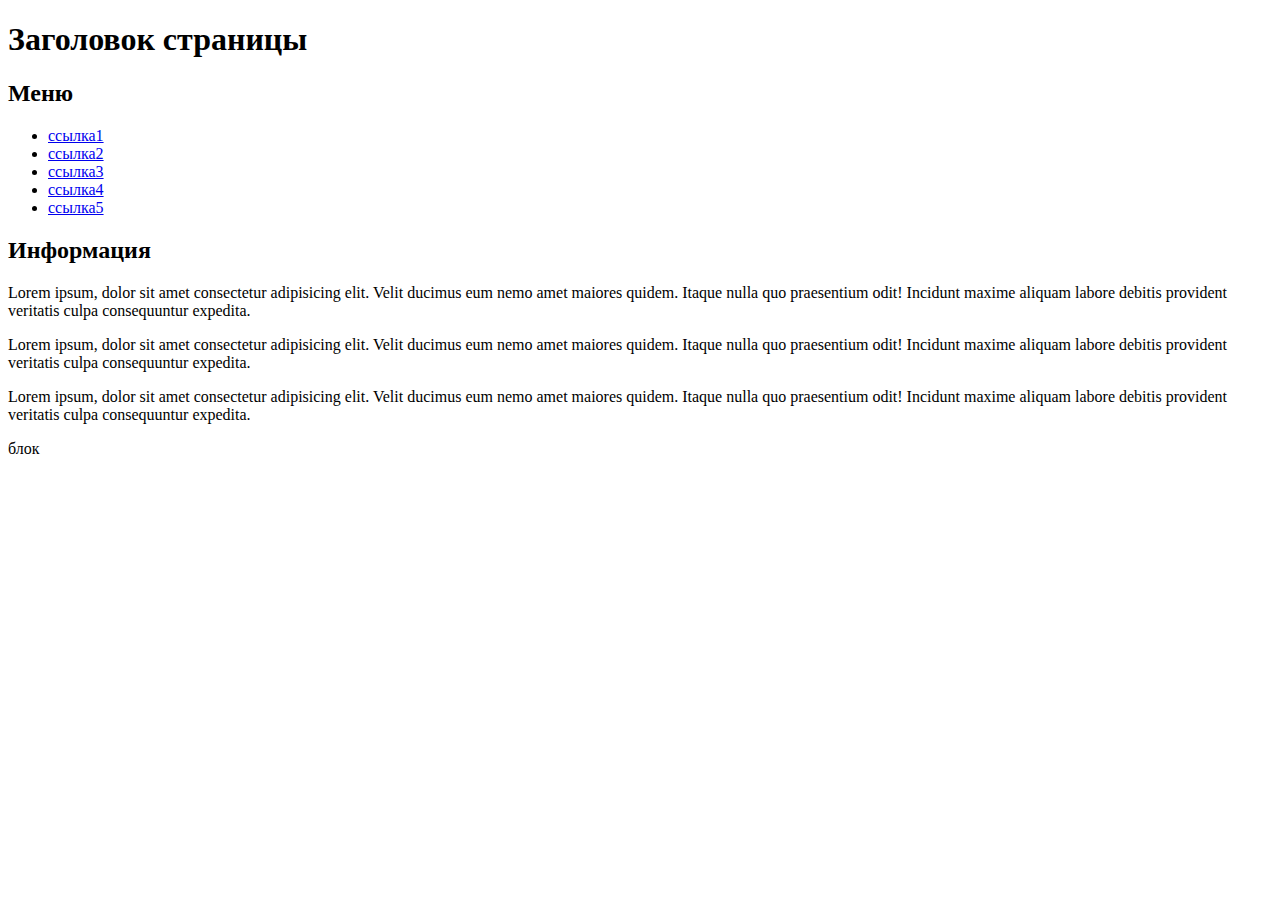
<file: dom.html>
<!DOCTYPE html>
<html lang="ru">
<head>
    <meta charset="UTF-8">
    <meta name="viewport" content="width=device-width, initial-scale=1.0">
    <title>Dom</title>
</head>
<body>
    <h1 id = "title">Заголовок страницы</h1>
    <h2 id = "title">Меню</h2>
    <nav class="menu">
        <ul>
            <li><a href="#">ссылка1</a></li>
            <li><a href="#">ссылка2</a></li>
            <li><a href="#">ссылка3</a></li>
            <li><a href="#">ссылка4</a></li>
            <li><a href="#">ссылка5</a></li>
        </ul>
    </nav>
    <h2>Информация</h2>
    <p class="text">Lorem ipsum, dolor sit amet consectetur adipisicing elit. Velit 
    ducimus eum nemo amet maiores quidem. Itaque nulla quo praesentium odit! 
    Incidunt maxime aliquam labore debitis provident veritatis culpa consequuntur expedita.
    </p>
    <p>Lorem ipsum, dolor sit amet consectetur adipisicing elit. Velit 
        ducimus eum nemo amet maiores quidem. Itaque nulla quo praesentium odit! 
        Incidunt maxime aliquam labore debitis provident veritatis culpa consequuntur expedita.
    </p>
    <p>Lorem ipsum, dolor sit amet consectetur adipisicing elit. Velit 
        ducimus eum nemo amet maiores quidem. Itaque nulla quo praesentium odit! 
        Incidunt maxime aliquam labore debitis provident veritatis culpa consequuntur expedita.

    </p>
    <div id="block">блок</div>

    <script src="js/dom.js"></script>
</body>
</html>
</file>
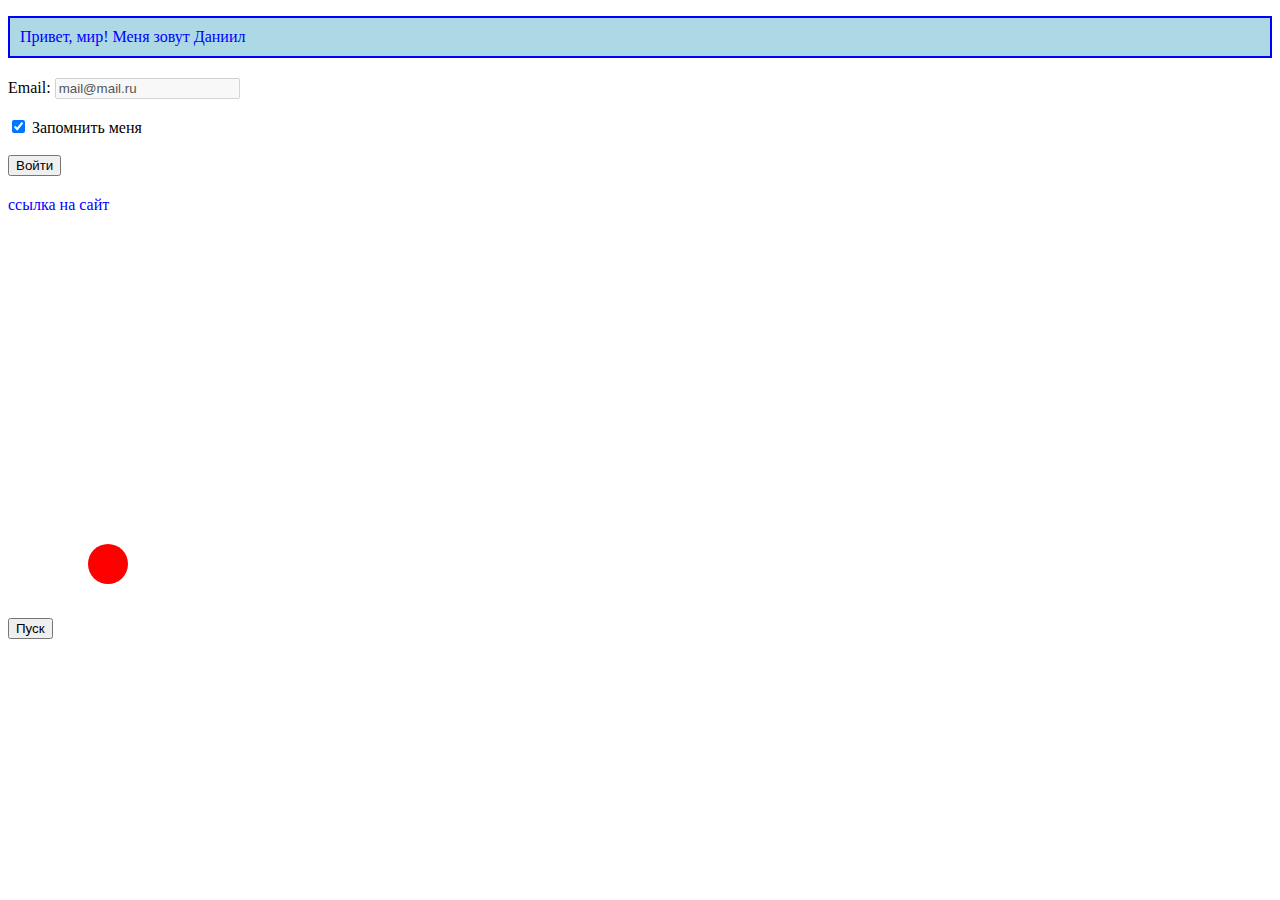
<file: IndDOM.html>
<!DOCTYPE html>
<html lang="ru">
<head>
  <meta charset="UTF-8">
  <meta name="viewport" content="width=device-width, initial-scale=1.0">
  <title>DOM Задания</title>
  
</head>
<body>
    <!-- Задание 1 -->
  <p class="test-text"></p>

  <!-- Задание 2 -->
  <form id="myForm">
    <label for="email">Email:</label>
    <input type="email" id="email" name="email"><br><br>

    <label for="remember">
      <input type="checkbox" id="remember" name="remember"> Запомнить меня
    </label><br><br>

    <button type="send" id="btn">Отправить</button>
  </form>

  <!-- Задание 3 -->
  <div id="link-container"></div>

  <!-- Задание 4: SVG-анимация мяча -->
<svg width="200" height="400">
  <circle id="ball" cx="100" cy="350" r="20" fill="red" />
</svg>
<br>
<button id="startBtn">Пуск</button>


  <script src="js/IndDOM.js"></script>
</body>
</html>
</file>
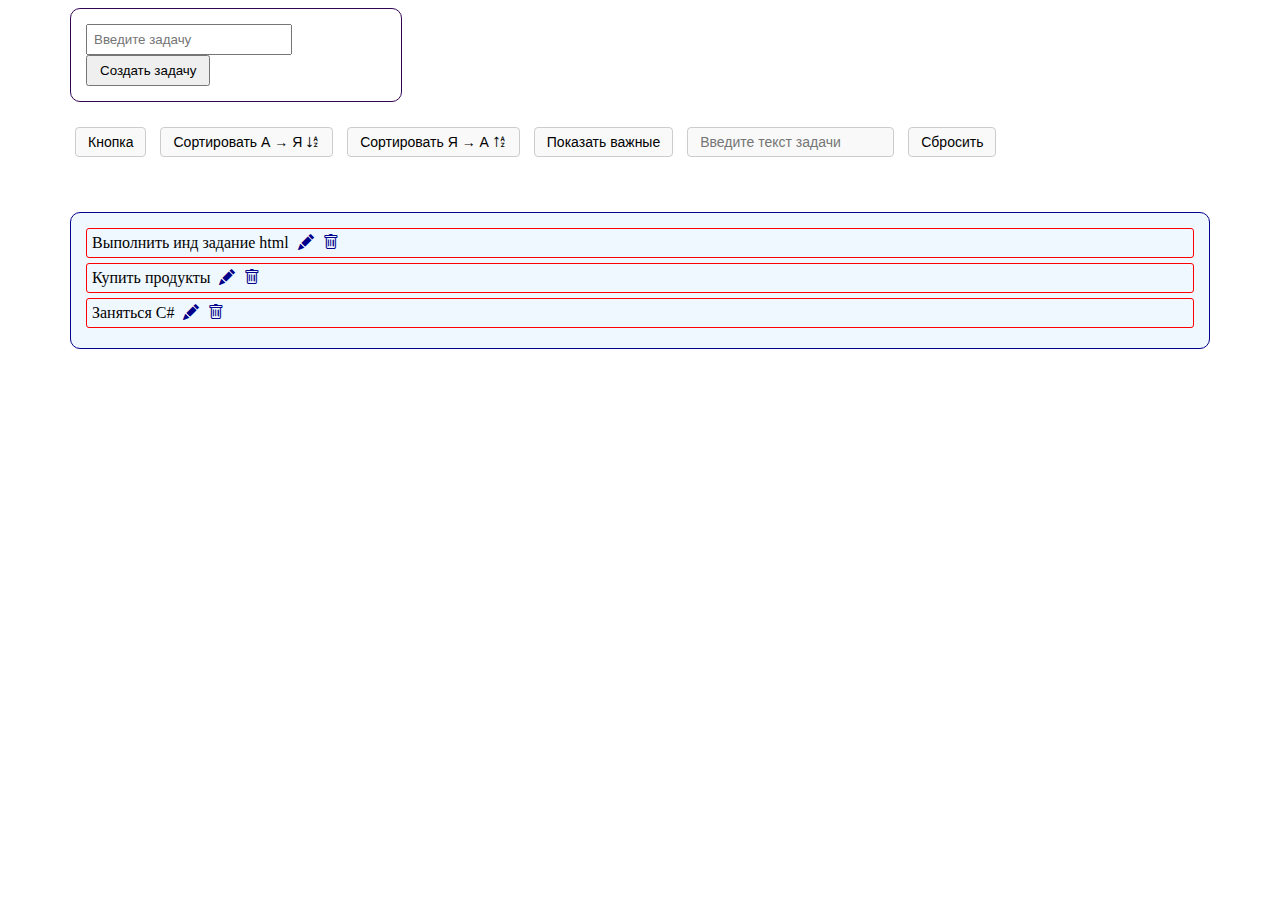
<file: tasker.html>
<!DOCTYPE html>
<html lang="ru">
<head>
    <meta charset="UTF-8">
    <meta name="viewport" content="width=device-width, initial-scale=1.0">
    <title>Менаджер задач</title>
    <link rel="stylesheet" href="https://cdn.jsdelivr.net/npm/bootstrap-icons@1.12.1/font/bootstrap-icons.min.css">
    <link rel="stylesheet" href="css/tasker.css">
    <script defer src ="js/tasker.js"></script>
</head>
<body>
    <div class="wrapper">
        <form id="form-create-task" action="">
            <input id="text-task" type="text" placeholder="Введите задачу"><br>
            <input id="btn-create-task" type="submit" value="Создать задачу">
        </form>
        <div class="list-btns">
            <button id="btn">Кнопка</button>
             
            <button id="btn-sort-asc">Сортировать А → Я <i class="bi bi-sort-alpha-down"></i></button>
            <button id="btn-sort-desc">Сортировать Я → А <i class="bi bi-sort-alpha-up"></i></button>
            <button id="btn-filter-important">Показать важные</button>
            <input id="search-task" type="text" placeholder="Введите текст задачи">
            <button id="btn-clear-filters">Сбросить</button>
        </div>
        <div class="container">
            <div class="task">
                <span>Выполнить инд задание html</span>
                <i tabindex="0" class="bi bi-pencil-fill btn-edit"></i>
                <i tabindex="0" class="bi bi-trash btn-remove"></i>
            </div>
            
            <div class="task importent">
                <span>Купить продукты</span>
                <i tabindex="0" class="bi bi-pencil-fill btn-edit"></i>
                <i tabindex="0" class="bi bi-trash btn-remove"></i>
            </div>

            <div class="task importent">
                <span>Заняться С#</span>
                <i tabindex="0" class="bi bi-pencil-fill btn-edit"></i>
                <i tabindex="0" class="bi bi-trash btn-remove"></i>
            </div>

        </div>
    </div>
    
    
</body>
</html>

<!-- 
<!DOCTYPE html>
<html lang="ru">
<head>
    <meta charset="UTF-8">
    <meta name="viewport" content="width=device-width, initial-scale=1.0">
    <title>Менеджер задач</title>
    <link rel="stylesheet" href="https://cdn.jsdelivr.net/npm/bootstrap-icons @1.12.1/font/bootstrap-icons.min.css">
    <link rel="stylesheet" href="css/tasker.css">
</head>
<body>
    <div class="wrapper">
        <form id="form-create-task" action="">
            <input id="text-task" type="text" placeholder="Введите задачу"><br>
            <input id="btn-create-task" type="submit" value="Создать задачу">
        </form>

        <div class="list-btns">
            
            <button id="btn-sort-asc">Сортировать А → Я <i class="bi bi-sort-alpha-down"></i></button>
            <button id="btn-sort-desc">Сортировать Я → А</button>
            <button id="btn-filter-important">Показать важные</button>
            <input id="search-task" type="text" placeholder="Введите текст задачи">
            <button id="btn-clear-filters">Сбросить</button>
        </div>

        <div class="container">
            <div class="task important">
                <span>Выполнить инд задание html</span>
                <i tabindex="0" class="bi bi-pencil-fill btn-edit" aria-label="Редактировать"></i>
                <i tabindex="0" class="bi bi-trash btn-remove" aria-label="Удалить"></i>
            </div>

            <div class="task important">
                <span>Купить продукты</span>
                <i tabindex="0" class="bi bi-pencil-fill btn-edit" aria-label="Редактировать"></i>
                <i tabindex="0" class="bi bi-trash btn-remove" aria-label="Удалить"></i>
            </div>

            <div class="task">
                <span>Заняться С#</span>
                <i tabindex="0" class="bi bi-pencil-fill btn-edit" aria-label="Редактировать"></i>
                <i tabindex="0" class="bi bi-trash btn-remove" aria-label="Удалить"></i>
            </div>
        </div>
    </div>

    <script src="js/tasker.js"></script>
</body>
</html> -->
</file>
<file: css/tasker.css>
/* .wrapper{
    max-width:  1140px;
    margin: 0 auto;
}

#form-cteate-task{
    width: 30px;
    border: 1px solid rgb(51, 4, 83);
    border-radius: 10px;
    padding: 15px;

}

.container{
    margin-top: 50px;
    background-color: aliceblue;
    border:  1px solid darkblue;
    border-radius: 10px;
    padding: 15px;
}

.task{
    border: 1px solid red;
    border-radius: 3px;
    padding: 5px;
    margin-bottom: 5px;
}

.importent span::after{
    content: "!";
    color: brown;
    margin-left: 10px;
    font-weight: bold;
}
.btn-edit,
.btn-remove{
    color: darkblue;
    margin-left:  5px;
    transition: 3ms;
}

.btn-edit:hover,
.btn-editfocus,
.btn-remove:hover,
.btn-remove:focus{
    color:blueviolet
} */

/* Основной контейнер */
.wrapper {
    max-width: 1140px;
    margin: 0 auto;
}

/* Форма создания задачи */
#form-create-task {
    width: 300px;
    border: 1px solid rgb(51, 4, 83);
    border-radius: 10px;
    padding: 15px;
}

#form-create-task input[type="text"] {
    width: calc(100% - 110px);
    padding: 6px;
    margin-right: 10px;
}

#form-create-task input[type="submit"] {
    padding: 6px 12px;
    cursor: pointer;
}

/* Контейнер для задач */
.container {
    margin-top: 50px;
    background-color: aliceblue;
    border: 1px solid darkblue;
    border-radius: 10px;
    padding: 15px;
}

/* Стили для задач */
.task {
    border: 1px solid red;
    border-radius: 3px;
    padding: 5px;
    margin-bottom: 5px;
}

/* Маркер важности */
.task.important span::after {
    content: "!";
    color: brown;
    margin-left: 10px;
    font-weight: bold;
}

/* Стили для кнопок редактирования и удаления */
.btn-edit,
.btn-remove {
    color: darkblue;
    margin-left: 5px;
    transition: color 0.3s ease;
}

.btn-edit:hover,
.btn-edit:focus,
.btn-remove:hover,
.btn-remove:focus {
    color: blueviolet;
}

/* Стили для панели кнопок */
.list-btns {
    margin: 20px 0;
}

.list-btns button,
.list-btns input {
    display: inline-block;
    margin: 5px;
    padding: 6px 12px;
    font-size: 14px;
    border-radius: 4px;
    border: 1px solid #ccc;
    background-color: #f9f9f9;
    cursor: pointer;
}

.list-btns button:hover {
    background-color: #e0e0e0;
}
</file>
